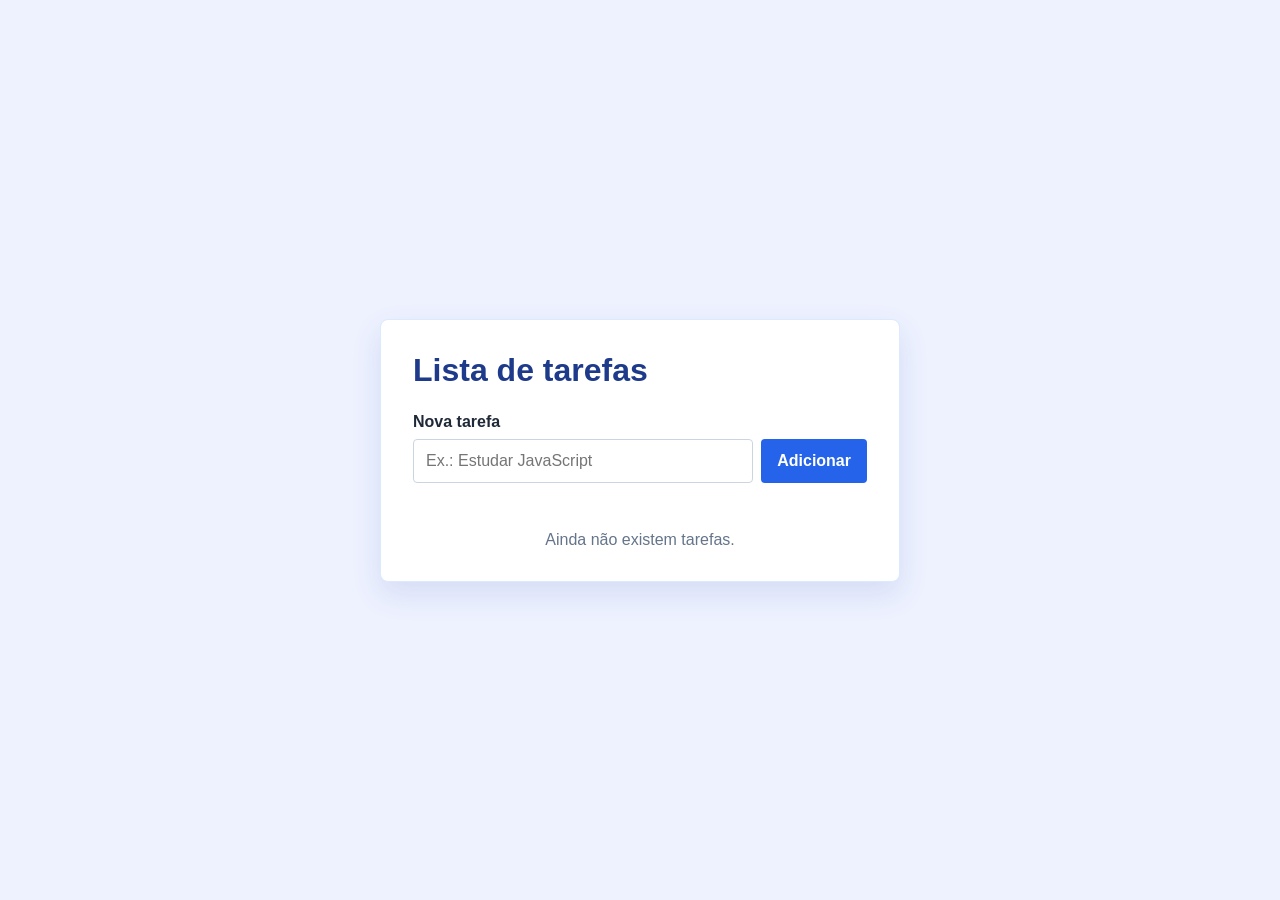
<file: ASE/PL02/index.html>
<!DOCTYPE html>
<html lang="pt-PT">
<head>
	<meta charset="UTF-8">
	<meta name="viewport" content="width=device-width, initial-scale=1.0">
	<title>Lista de tarefas</title>
	<link rel="stylesheet" href="style.css">
</head>
<body>
	<main class="container">
		<h1>Lista de tarefas</h1>

		<form id="task-form" class="task-form">
			<label for="task-input">Nova tarefa</label>
			<div class="input-row">
				<input id="task-input" type="text" placeholder="Ex.: Estudar JavaScript" required>
				<button type="submit">Adicionar</button>
			</div>
		</form>

		<ul id="task-list" class="task-list"></ul>
		<p id="empty-message" class="empty-message">Ainda não existem tarefas.</p>
	</main>

	<script src="script.js"></script>
</body>
</html>
</file>
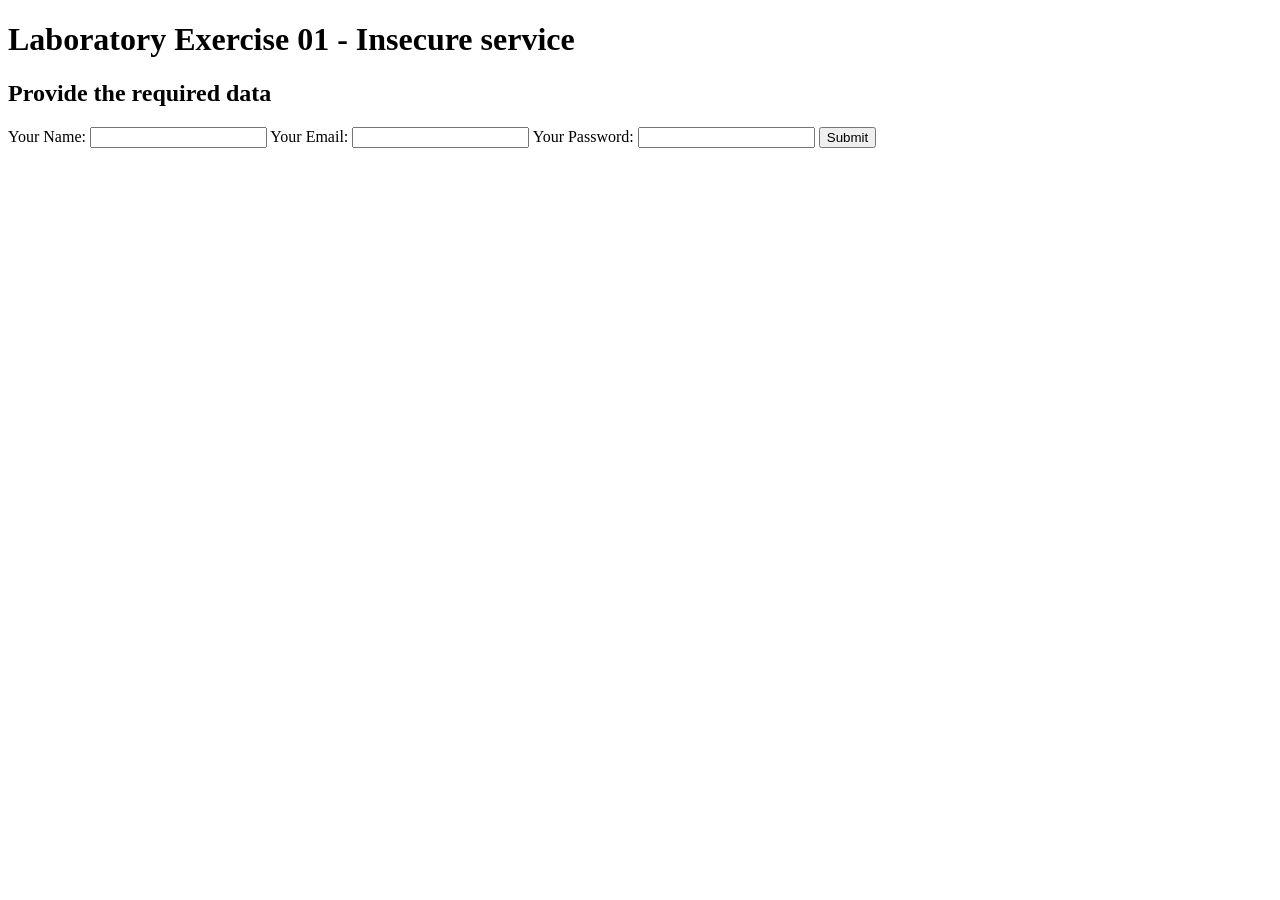
<file: CC/PL01/code-lab01/static/index.html>
<!DOCTYPE html>
<html lang="en">
<head>
  <meta charset="UTF-8">
  <title>MEI - CC - LAb 01</title>
</head>
<body>
  <h1>Laboratory Exercise 01 - Insecure service</h1>

  <h2>Provide the required data</h2>
  <!--<form action="http://localhost:8081/read-form" id="myForm" method="post">-->
  <form id="myForm">

    <label for="Name">Your Name:</label>
    <input id="Name" type="text" name="Name">

    <label for="Email">Your Email:</label>
    <input id="Email" type="text" name="Email">

    <label for="Pass">Your Password:</label>
    <input id="Pass" type="password" name="Pass">

    <button type="submit">Submit</button>
  </form>

  <p id="response"></p>

  <script>
    document.getElementById('myForm').addEventListener('submit', function(e) {
      e.preventDefault();
      const valName = document.getElementById('Name').value;
      const valEmail = document.getElementById('Email').value;
      const valPass = document.getElementById('Pass').value;
      fetch('/read-form', {
        method: 'POST',
        headers: {'Content-Type': 'application/json'},
        body: JSON.stringify({'Name': valName, 'Email':valEmail, 'Pass':valPass })
      })
      .then(res => res.json())
      .then(data => document.getElementById('response').innerText = 'Got a reply: ' + ' Name:' + data.Name + ' Email:' + data.Email + ' Pass:'+  data.Pass)
      .catch(err => console.error(err));
    });
  </script>

</body>
</html>
</file>
<file: ASE/PL02/style.css>
:root {
	font-family: Arial, sans-serif;
	color: #1f2937;
	background: #eef2ff;
}

* {
	box-sizing: border-box;
}

body {
	min-height: 100vh;
	margin: 0;
	display: grid;
	place-items: center;
	padding: 24px;
}

.container {
	width: min(100%, 520px);
	padding: 32px;
	background: #ffffff;
	border: 1px solid #dbeafe;
	border-radius: 8px;
	box-shadow: 0 12px 30px rgb(30 64 175 / 12%);
}

h1 {
	margin: 0 0 24px;
	color: #1e3a8a;
	font-size: 2rem;
}

.task-form label {
	display: block;
	margin-bottom: 8px;
	font-weight: 700;
}

.input-row {
	display: flex;
	gap: 8px;
}

input {
	min-width: 0;
	flex: 1;
	padding: 12px;
	border: 1px solid #cbd5e1;
	border-radius: 4px;
	font: inherit;
}

input:focus {
	outline: 2px solid #93c5fd;
	outline-offset: 1px;
}

button {
	padding: 12px 16px;
	border: 0;
	border-radius: 4px;
	color: #ffffff;
	background: #2563eb;
	font: inherit;
	font-weight: 700;
	cursor: pointer;
}

button:hover {
	background: #1d4ed8;
}

.task-list {
	display: grid;
	gap: 8px;
	margin: 24px 0 0;
	padding: 0;
	list-style: none;
}

.task-item {
	display: flex;
	align-items: center;
	gap: 10px;
	padding: 12px;
	border: 1px solid #e2e8f0;
	border-radius: 4px;
}

.task-item span {
	flex: 1;
}

.task-item.completed span {
	color: #64748b;
	text-decoration: line-through;
}

.delete-button {
	padding: 6px 10px;
	background: #dc2626;
	font-size: 0.875rem;
}

.delete-button:hover {
	background: #b91c1c;
}

.empty-message {
	margin: 24px 0 0;
	color: #64748b;
	text-align: center;
}

@media (max-width: 480px) {
	.container {
		padding: 24px;
	}

	.input-row {
		flex-direction: column;
	}
}
</file>
